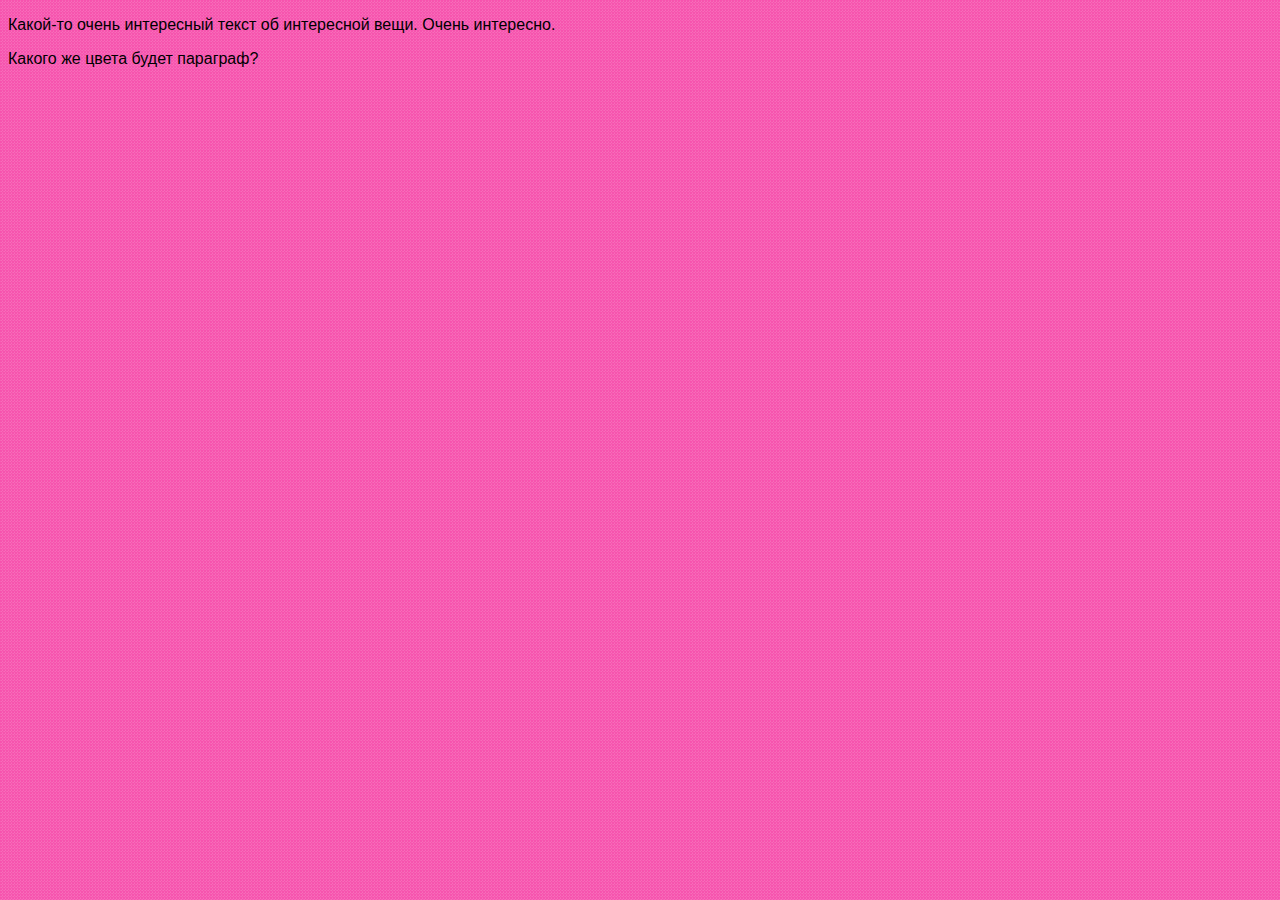
<file: example.html>
<!DOCTYPE html>
<html lang="en">
<head>
    <meta charset="UTF-8">
    <meta http-equiv="X-UA-Compatible" content="IE=edge">
    <meta name="viewport" content="width=device-width, initial-scale=1.0">
    <title>Document</title>
    <link rel="stylesheet" href="style.css">
</head>
<body>
    <p class="text-bold text-dark">
        Какой-то очень интересный текст об интересной вещи. Очень интересно.
    </p>
    <p id="blue" class="red">Какого же цвета будет параграф?</p>

</body>
</html>
</file>
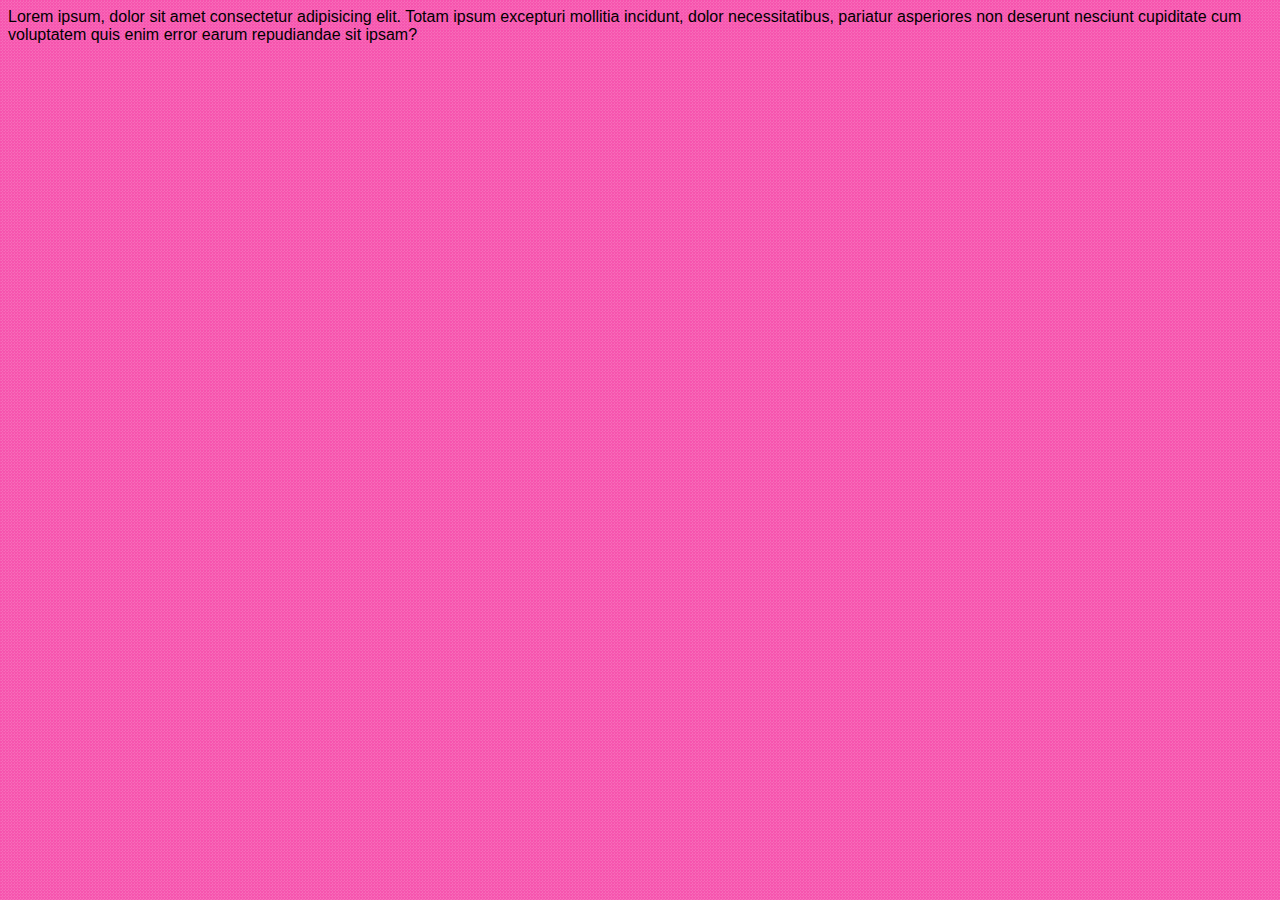
<file: example1.html>
<!DOCTYPE html>
<html lang="en">
<head>
    <meta charset="UTF-8">
    <meta http-equiv="X-UA-Compatible" content="IE=edge">
    <meta name="viewport" content="width=device-width, initial-scale=1.0">
    <title>Document</title>
    <link rel="stylesheet" href="style.css">
</head>
<body>
    <div class="text1">Lorem ipsum, dolor sit amet consectetur adipisicing elit. Totam ipsum excepturi mollitia incidunt, dolor necessitatibus, pariatur asperiores non deserunt nesciunt cupiditate cum voluptatem quis enim error earum repudiandae sit ipsam?</div>
</body>
</html>
</file>
<file: style.css>
html {
  background-color: #f654ae;
  background-image: url("data:image/svg+xml,%3Csvg xmlns='http://www.w3.org/2000/svg' width='4' height='4' viewBox='0 0 4 4'%3E%3Cpath fill='%23ffffff' fill-opacity='0.4' d='M1 3h1v1H1V3zm2-2h1v1H3V1z'%3E%3C/path%3E%3C/svg%3E");
  background-size: 3px;
  font-family: Arial, sans-serif;
  }
  
  *,
  *:before,
  *:after {
    box-sizing: inherit;
  }
  
  .wrapper {
    margin: 50px auto 0 10px;
  }

  .autos {
    display: grid;
    grid-template-columns: repeat(4, 1fr);
    grid-gap: 20px;
    padding: 20px;
  }

  .autoCard {
    background: #fff;
    padding: 20px;
  }

  h2 {
    font-size: 18px;
  }

  button {
    background: #1b1b1b;
    color: #fff;
    padding: 10px 30px;
    border: 0;
    font-size: 16px;
    cursor: pointer;
  }
  
  h1 {
    text-align: left;
    color: #fff;
    margin: 20px 10px 10px;
    font-weight: bold;
  }
</file>
